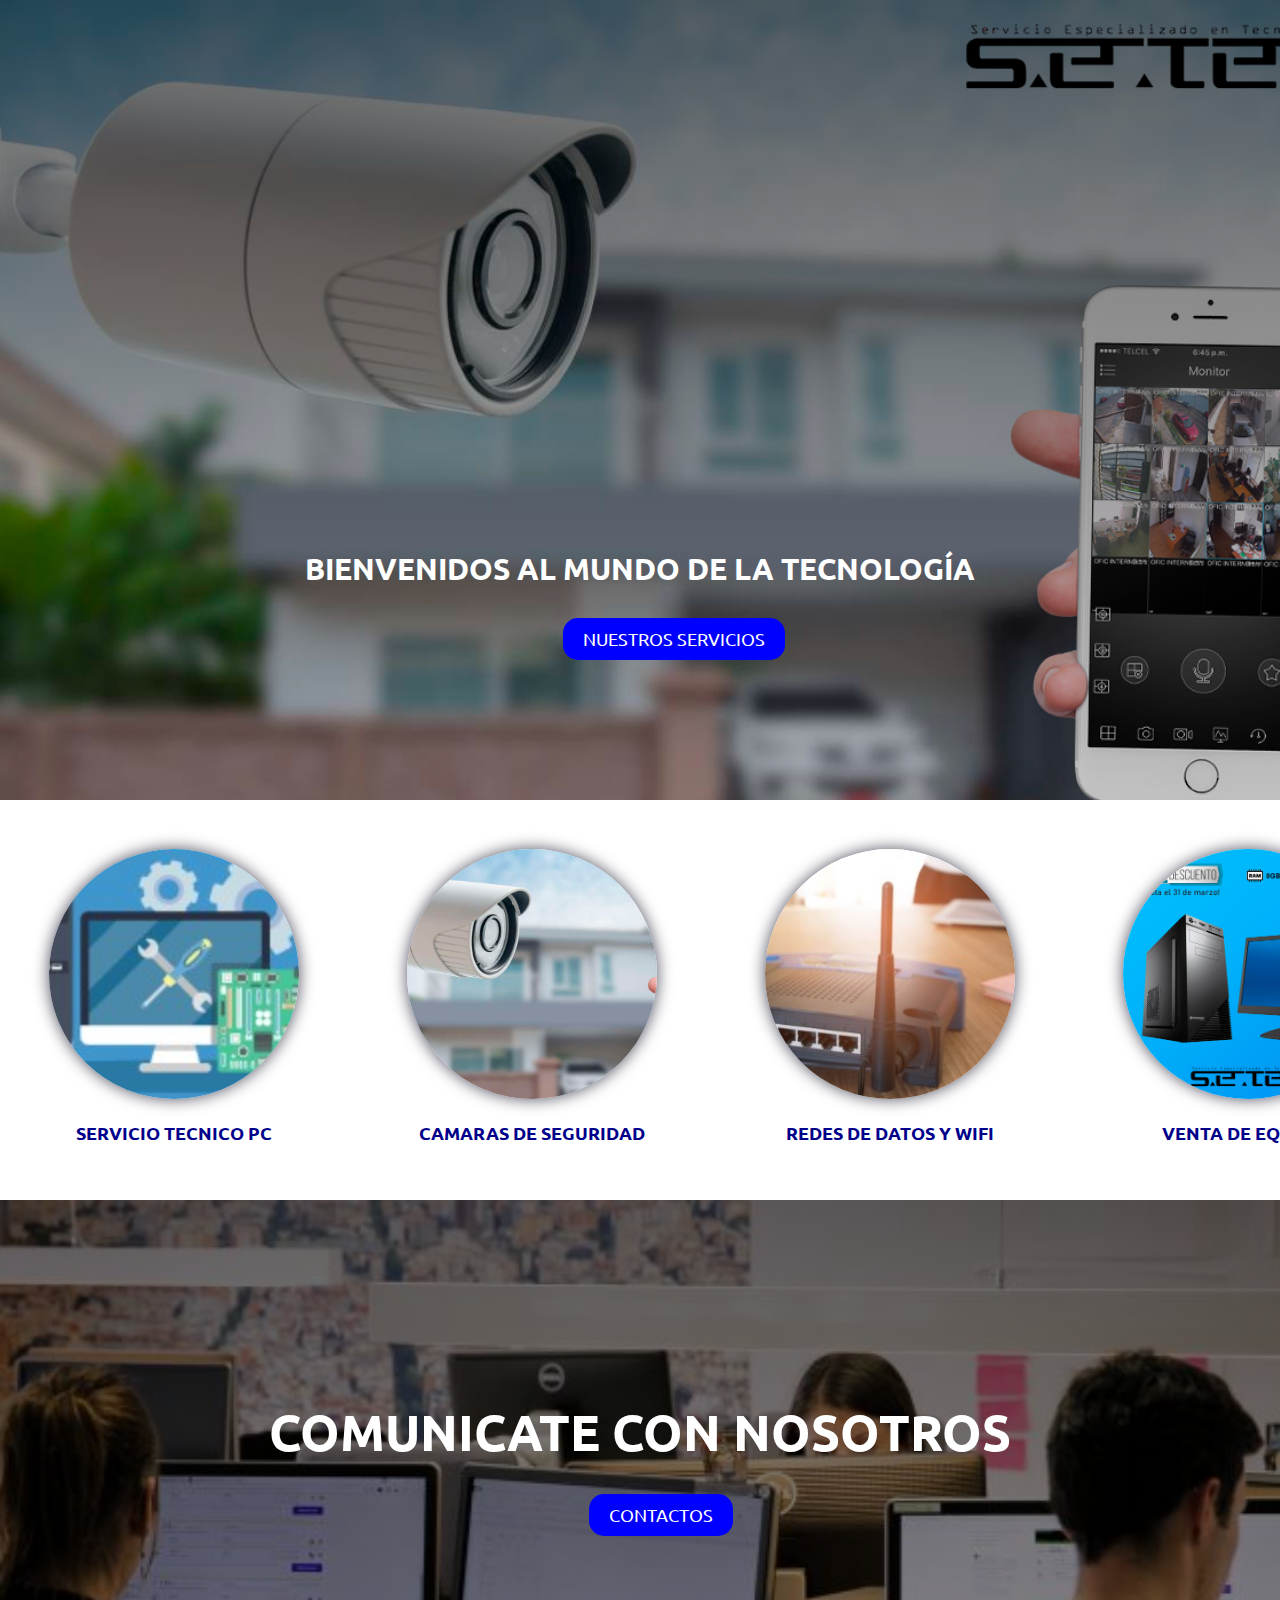
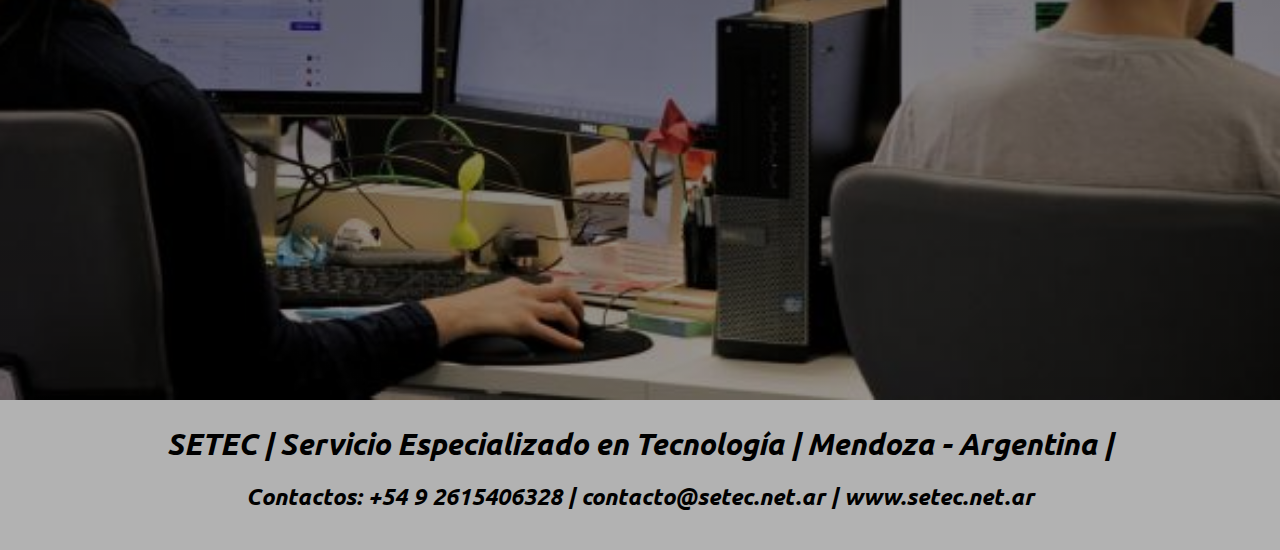
<file: index.html>
<!DOCTYPE html>
<html>
<head>
	<meta charset="utf-8">
	<title>SeTec | Informática y Tecnología</title>
	<link rel="preconnect" href="https://fonts.gstatic.com">
<link rel="preconnect" href="https://fonts.gstatic.com">
<link href="https://fonts.googleapis.com/css2?family=Staatliches&family=Ubuntu:wght@700&display=swap" rel="stylesheet">
<link rel="stylesheet" type="text/css" href="">
<link href="https://cdn.jsdelivr.net/npm/bootstrap@5.0.1/dist/css/bootstrap.min.css" rel="stylesheet" integrity="sha384-+0n0xVW2eSR5OomGNYDnhzAbDsOXxcvSN1TPprVMTNDbiYZCxYbOOl7+AMvyTG2x" crossorigin="anonymous">
	<link rel="stylesheet" type="text/css" href="styles.css">
</head>
<body>

<div id="banner">
	<h1 class="text_banner" style="padding-top: 550px;">BIENVENIDOS AL MUNDO DE LA TECNOLOGÍA</h1>
	<a href="#application-click" class="button1">
	NUESTROS SERVICIOS
</a>
</div>

<div class="servicios" id="application-click"> 

	<div id="servtec">
		<img src="imgs/serv1.jpg" alt="serviciotecnico">
		<h3>SERVICIO TECNICO PC</h3>
	</div>
	<div id="cameras">
		<img src="imgs/banner1.png" alt="cctv">
		<h3>CAMARAS DE SEGURIDAD</h3>
	</div>

	<div id="redes">
		<img src="imgs/net.jpg" alt="redes">
		<h3>REDES DE DATOS Y WIFI</h3>
	</div>

	<div id="ventas">
		<img src="imgs/ventas.png" alt="computadoras">
		<h3>VENTA DE EQUIPOS</h3>
	</div>
</div>

<div id="banner2">
	<h1 class="text_banner2" style="padding-top: 200px;">COMUNICATE CON NOSOTROS</h1>
	<a href="#footer" class="button2">CONTACTOS
</a>
</div>

<div id="footer">
	<h1 class="footer_txt1" style="padding-top: 25px;">SETEC | Servicio Especializado en Tecnología | Mendoza - Argentina |</h1>
	<h2 class="footer_txt2">
	Contactos: +54 9 2615406328 | contacto@setec.net.ar | www.setec.net.ar 
	</h2>
</div>

</body>
</html>
</file>
<file: styles.css>
html {
	
	color: darkblue;
	font-size: 15px;
	
}

body{
margin: 0px;
}

h1{
	margin: 0px;
}

h2{
	
	text-align: center;

	font-family: 'Ubuntu', sans-serif;
}

h3{
	font-family: 'Ubuntu', sans-serif;
    vertical-align:middle;
    display: block;
}

#banner {
	height: 800px;
	background-image: linear-gradient(rgba(0,0,0,0.6), rgba(0,0,0,0.2)), url("imgs/banner1.png") ;
	background-position: top;
	background-size: cover;
	transition-property: 1.8s;
}
.button1{
	background-color: blue;
    text-decoration: none;
    padding: 10px 20px;
    border-radius: 15px;
    top: 72%;
    margin-left: 44%;
    margin-top: 30px;
    display: inline-block;
    font-size: large;
    font-family: 'Ubuntu';
    color: white; 
}
.text_banner{
	font-family: 'Ubuntu', sans-serif;
	text-align: center;
	text-decoration: none;
	color: white;
}
.servicios{
	display: block;
	height: 400px;
	transition: 3.0s;
}

#servtec {
	background: white;
	width: 250px;
	height: 250px;
	text-align: center;
	display: block;
	padding: 24px;	
	margin: 25px ;	
}

#servtec img {
	width: 250px;
	height: 250px;
	object-fit: cover;
	border-radius: 150px;
	box-shadow: 0 0 16px rgba(0, 0, 25, 0.7) ;
}	
 #cameras {
	background: white;
	width: 250px;
	height: 250px;
	text-align: center;
	padding: 24px;	
	margin: 25px ;	
}

#cameras img {
	width: 250px;
	height: 250px;
	object-fit: cover;
	object-position: bottom;
	border-radius: 150px;
	box-shadow: 0 0 16px rgba(0, 0, 25, 0.7) ;
}	

 #redes {
	background: white;
	width: 250px;
	height: 250px;
	text-align: center;
	padding: 24px;	
	margin: 25px ;	
}

#redes img {
	width: 250px;
	height: 250px;
	object-fit: cover;
	object-position: bottom;
	border-radius: 150px;
	box-shadow: 0 0 16px rgba(0, 0, 25, 0.7) ;
}	

 #ventas {
	background: white;
	width: 250px;
	height: 250px;
	text-align: center;
	padding: 24px;	
	margin: 25px ;	
}

#ventas img {
	width: 250px;
	height: 250px;
	object-fit: cover;
	object-position: bottom;
	border-radius: 150px;
	box-shadow: 0 0 16px rgba(0, 0, 25, 0.7) ;
}	

.servicios {
	display: grid;
	grid-template-columns: 1fr 1fr 1fr 1fr;
	grid-gap: 10px;
}

#banner2 {
	height: 800px;
	background-image: linear-gradient(rgba(0,0,0,0.6), rgba(0,0,0,0.4)), url("imgs/banner2.jpeg") ;
	background-position: top;
	background-size: cover;
}

.text_banner2{
	font-family: 'Ubuntu', sans-serif;
	font-size: 50px;
	text-align: center;
	text-decoration: none;
	color: white;
	transition: 1.0s;
}
.button2{
	background-color: blue;
    text-decoration: none;
    padding: 10px 20px;
    border-radius: 15px;
    top: 72%;
    margin-left: 46%;
    margin-top: 30px;
    display: inline-block;
    font-size: large;
    font-family: 'Ubuntu';
    color: white; 
}

.text_banner2{
	font-family: 'Ubuntu', sans-serif;
	font-size: 50px;
	text-align: center;
	text-decoration: none;
	color: white;
	transition: 1.0s;
}

#footer {
	height: 150px;
	background: rgba(0,0,0,0.3);
	text-align: center;
	color: black;
	font-family: 'Ubuntu', sans-serif;
	font-style: italic;
	transition-property: 1.8s;
}
</file>
